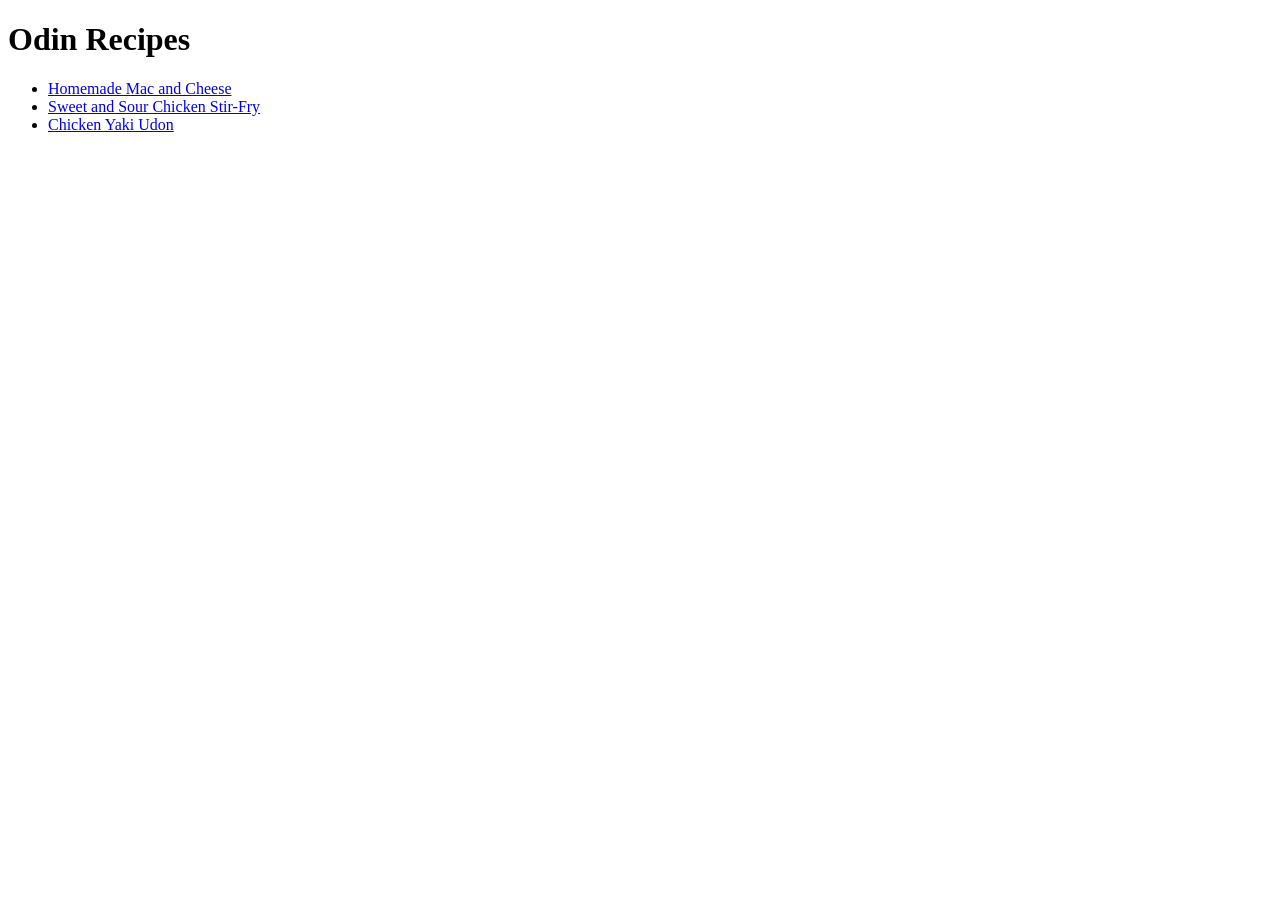
<file: 01-recipes/index.html>
<!doctype html>
<html lang="en">
  <head>
    <meta charset="UTF-8" />
    <meta name="viewport" content="width=device-width, initial-scale=1.0" />
    <title>Recipes</title>
  </head>
  <body>
    <h1>Odin Recipes</h1>
    <ul>
      <li>
        <a href="recipes/homemade-mac-and-cheese.html"
          >Homemade Mac and Cheese</a
        >
      </li>
      <li>
        <a href="recipes/homemade-mac-and-cheese.html"
          >Sweet and Sour Chicken Stir-Fry</a
        >
      </li>
      <li>
        <a href="recipes/chicken-yaki-udon.html">Chicken Yaki Udon</a>
      </li>
    </ul>
  </body>
</html>
</file>
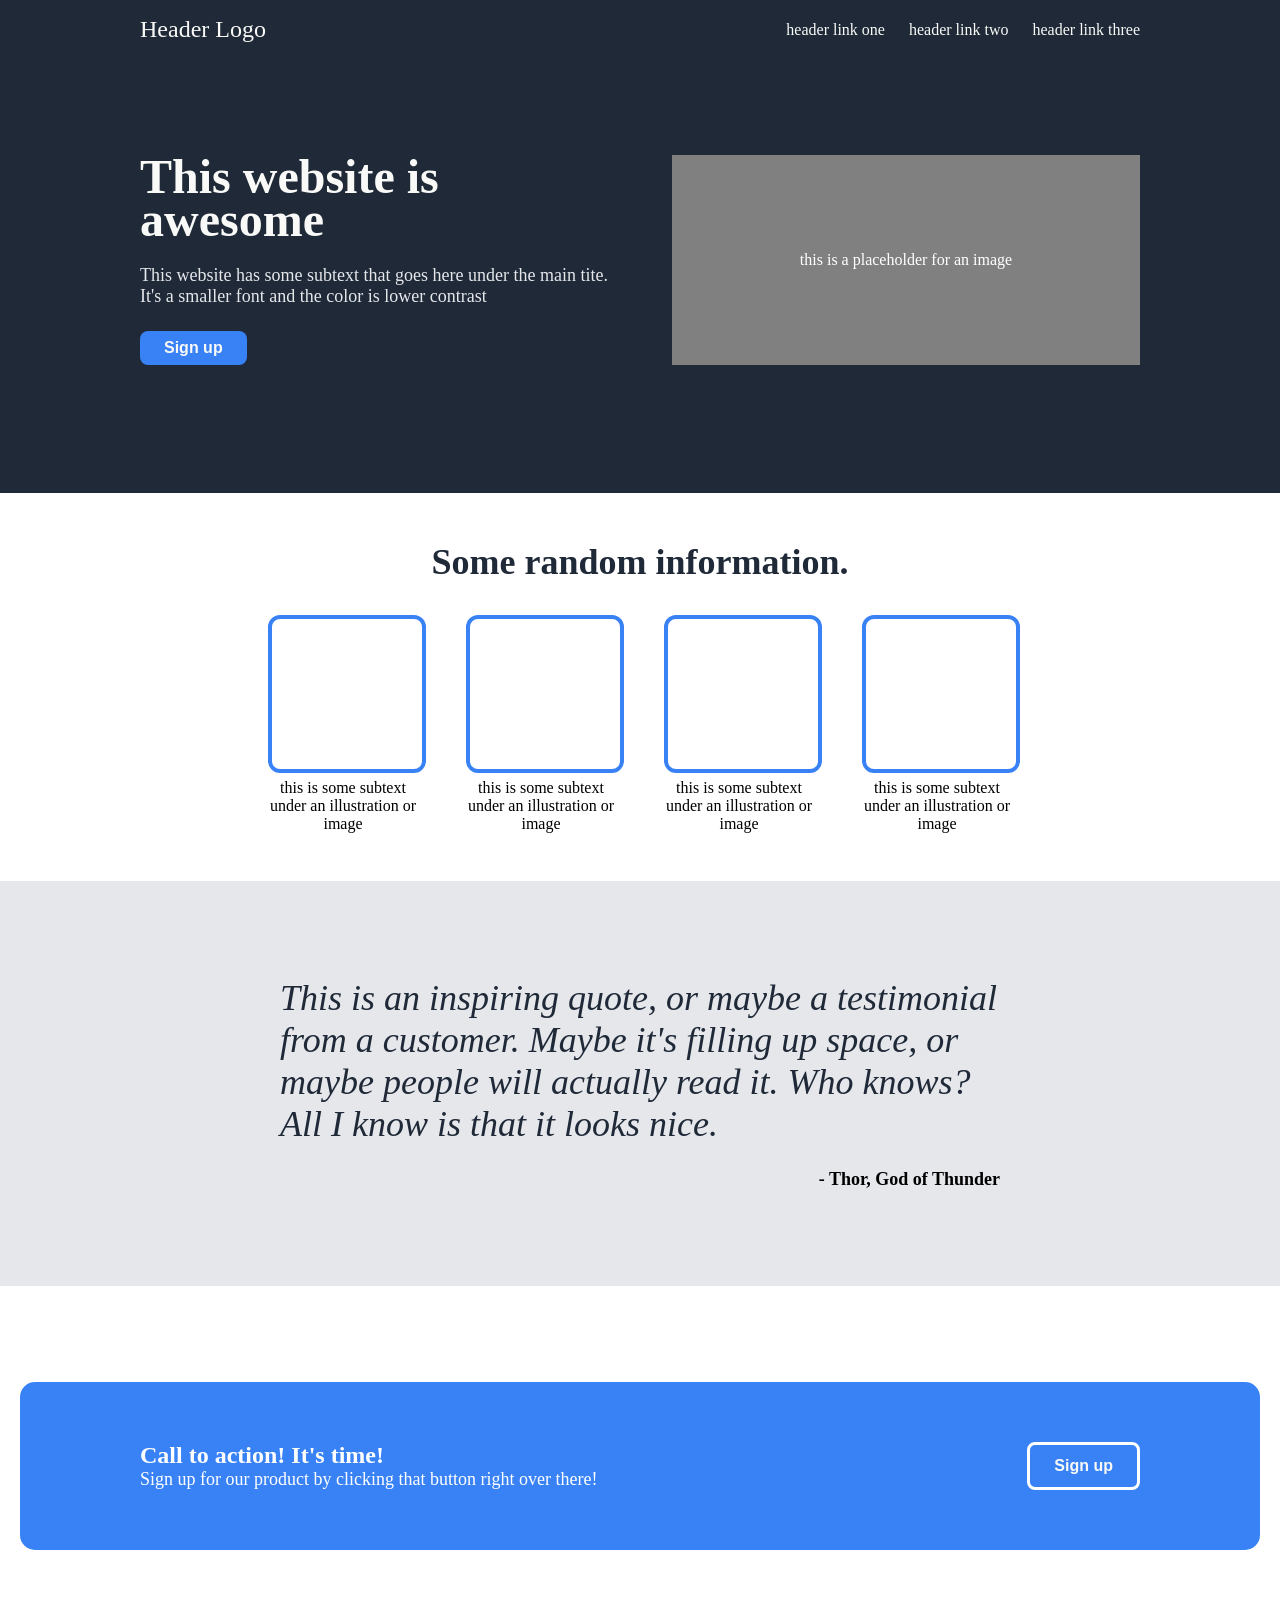
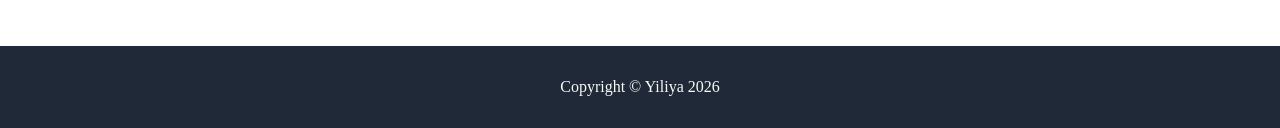
<file: 02-landing-page/index.html>
<!doctype html>
<html lang="en">
  <head>
    <meta charset="UTF-8" />
    <meta name="viewport" content="width=device-width, initial-scale=1.0" />
    <title>Landing Page</title>
    <link rel="stylesheet" href="style.css" />
  </head>
  <body>
    <div class="container hero-container">
      <main class="hero">
        <header class="hero-header">
          <span class="logo">Header Logo</span>
          <div class="header-links">
            <a href="#">header link one</a>
            <a href="#">header link two</a>
            <a href="#">header link three</a>
          </div>
        </header>
        <div class="hero-main">
          <div class="left">
            <h1 class="hero-title">This website is awesome</h1>
            <p class="hero-description">
              This website has some subtext that goes here under the main tite.
              It's a smaller font and the color is lower contrast
            </p>
            <button class="cta-btn">Sign up</button>
          </div>
          <div class="right">
            <caption>
              this is a placeholder for an image
            </caption>
          </div>
        </div>
      </main>
    </div>
    <div class="container">
      <section class="information">
        <h2 class="information-heading">Some random information.</h2>
        <div class="info-blocks">
          <div class="info-block_item">
            <div class="rectangle"></div>
            <p class="info-block_item-content">
              this is some subtext under an illustration or image
            </p>
          </div>
          <div class="info-block_item">
            <div class="rectangle"></div>
            <p class="info-block_item-content">
              this is some subtext under an illustration or image
            </p>
          </div>
          <div class="info-block_item">
            <div class="rectangle"></div>
            <p class="info-block_item-content">
              this is some subtext under an illustration or image
            </p>
          </div>
          <div class="info-block_item">
            <div class="rectangle"></div>
            <p class="info-block_item-content">
              this is some subtext under an illustration or image
            </p>
          </div>
        </div>
      </section>
    </div>
    <div class="container quote-container">
      <section class="quote">
        <p class="quote-body">
          This is an inspiring quote, or maybe a testimonial from a customer.
          Maybe it&apos;s filling up space, or maybe people will actually read
          it. Who knows? All I know is that it looks nice.
        </p>
        <p class="quote-caption">- Thor, God of Thunder</p>
      </section>
    </div>
    <div class="container">
      <div class="cta-container">
        <div class="cta-left">
          <h3 class="cta-heading">Call to action! It's time!</h3>
          <p class="cta-description">
            Sign up for our product by clicking that button right over there!
          </p>
        </div>
        <button class="cta-btn_outline">Sign up</button>
      </div>
    </div>
    <footer>Copyright &copy; Yiliya 2026</footer>
  </body>
</html>
</file>
<file: 02-landing-page/style.css>
* {
  margin: 0;
}

html {
  font-family: "Intern";
}

.container {
  width: 100%;
  display: flex;
  align-items: center;
  justify-content: center;
}

.hero-container {
  background-color: #1f2937;
}

.hero {
  max-width: 1000px;
  display: flex;
  flex-direction: column;
  justify-content: flex-start;
}

.hero .hero-header {
  display: flex;
  justify-content: space-between;
  padding-top: 1rem;
  padding-bottom: 1rem;
}

.hero .hero-header .logo {
  font-size: 24px;
  font-weight: 500;
  color: #f9faf8;
}

.hero .hero-header .header-links {
  display: flex;
  gap: 1.5rem;
  align-items: center;
}

.hero .hero-header .header-links a {
  color: #f9faf8;
  text-decoration: none;
}

.hero .hero-main {
  padding-top: 6rem;
  padding-bottom: 8rem;
  display: flex;
  gap: 64px;
}

.hero-main .left,
.right {
  flex: 1;
}

.left {
  display: flex;
  flex-direction: column;
  gap: 24px;
}

.hero-main .hero-title {
  font-size: 48px;
  color: #f9faf8;
  font-weight: 900;
  line-height: 90%;
}

.hero-main .hero-description {
  font-size: 18px;
  color: #e5e7eb;
}

.cta-btn {
  background-color: #3882f6;
  border: none;
  width: fit-content;
  padding: 8px 24px 8px 24px;
  cursor: pointer;
  color: #f9faf8;
  font-weight: 600;
  font-size: 16px;
  border-radius: 8px;
}

.cta-btn_outline {
  background-color: #3882f6;
  border: 3px solid white;
  width: fit-content;
  padding: 8px 24px 8px 24px;
  cursor: pointer;
  color: #f9faf8;
  font-weight: 600;
  font-size: 16px;
  border-radius: 8px;
}

.right {
  width: 100%;
  background-color: grey;
  color: white;
  display: flex;
  align-items: center;
  justify-content: center;
}

.information {
  width: 100%;
  max-width: 1000px;
  padding-top: 3rem;
  padding-bottom: 3rem;
  display: flex;
  flex-direction: column;
  gap: 32px;
}

.information .information-heading {
  font-size: 36px;
  color: #1f2937;
  font-weight: 900;
  text-align: center;
}

.info-blocks {
  width: 100%;
  display: flex;
  justify-content: center;
  gap: 48px;
}

.info-block_item {
  width: 150px;
  text-align: center;
}

.info-block_item .rectangle {
  border: 4px solid #3882f6;
  border-radius: 12px;
  width: 150px;
  height: 150px;
  margin-bottom: 6px;
}

.quote-container {
  background-color: #e5e7eb;
  padding-top: 6rem;
  padding-bottom: 6rem;
}

.quote {
  width: 100%;
  max-width: 720px;
  display: flex;
  flex-direction: column;
  gap: 24px;
}

.quote-body {
  font-size: 36px;
  color: #1f2937;
  font-weight: 300;
  font-style: italic;
}

.quote-caption {
  font-size: 18px;
  font-weight: 700;
  text-align: right;
}

.cta-container {
  width: 100%;
  max-width: 1000px;
  background-color: #3882f6;
  padding: 60px 120px 60px 120px;
  display: flex;
  justify-content: space-between;
  color: white;
  margin-top: 6rem;
  margin-bottom: 6rem;
  border-radius: 15px;
}

.cta-left .cta-heading {
  font-size: 24px;
}

.cta-left .cta-description {
  font-size: 18px;
}

footer {
  background-color: #1f2937;
  color: #f9faf8;
  text-align: center;
  padding-top: 2rem;
  padding-bottom: 2rem;
}
</file>
